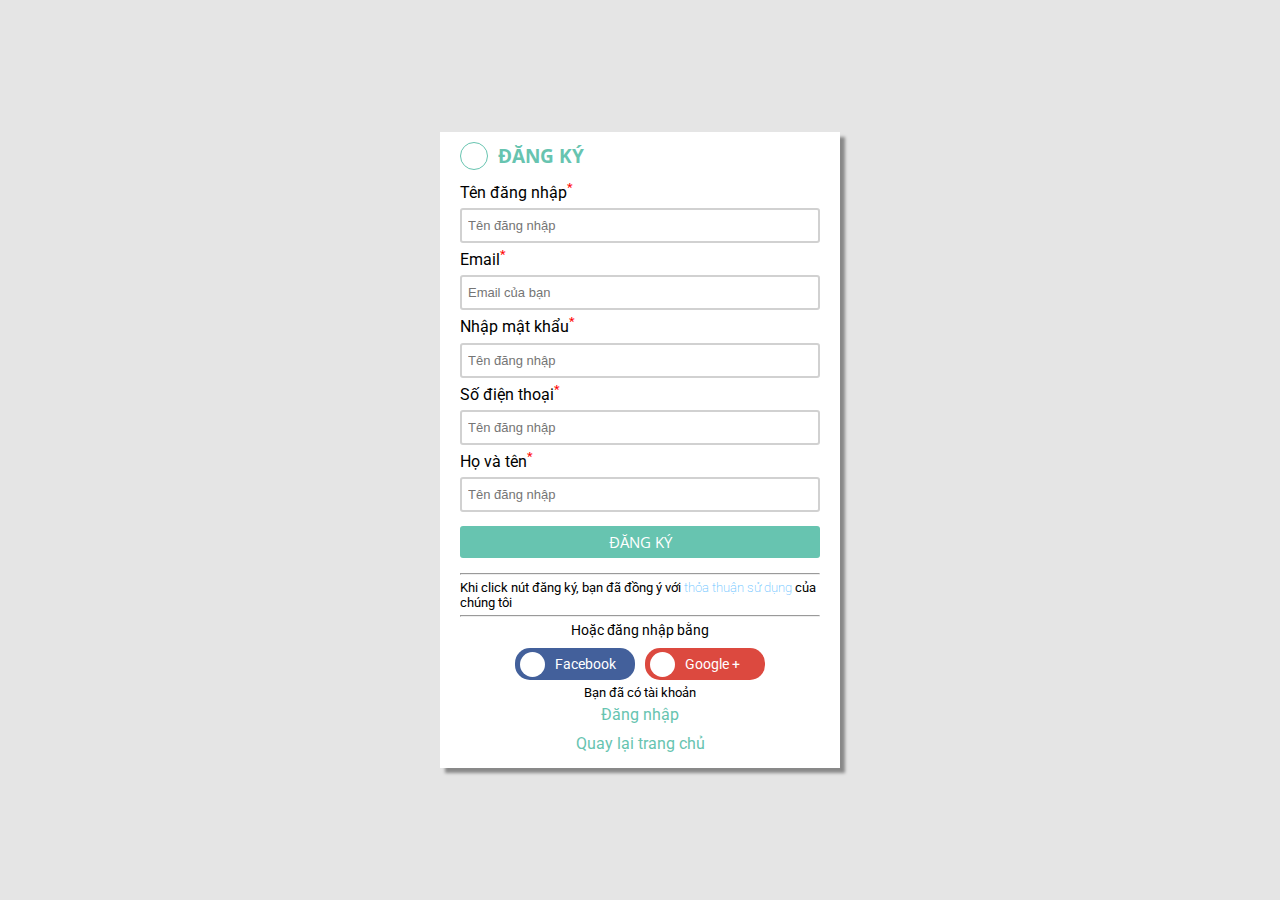
<file: dangky.html>
<!DOCTYPE html>
<html lang="en">
<head>
    <meta charset="UTF-8">
    <meta http-equiv="X-UA-Compatible" content="IE=edge">
    <meta name="viewport" content="width=device-width, initial-scale=1.0">
    <link rel="stylesheet" href="https://cdnjs.cloudflare.com/ajax/libs/font-awesome/6.3.0/css/all.min.css" integrity="sha512-SzlrxWUlpfuzQ+pcUCosxcglQRNAq/DZjVsC0lE40xsADsfeQoEypE+enwcOiGjk/bSuGGKHEyjSoQ1zVisanQ==" crossorigin="anonymous" referrerpolicy="no-referrer" />
    <link rel="stylesheet" href="dangky.css">
    <title>Đăng ký - Hồ Thiên Tỷ</title>
</head>
<body>
    <form action="" class="form" id="form">
        <div class="title">
            <i class="fa-solid fa-user"></i>
            <h1>đăng ký</h1>
        </div>
        <div class="enter-information">
            <label for="fullname" class="label">Tên đăng nhập<sup>*</sup></label>
            <input id="fullname" name="fullname" type="text" placeholder="Tên đăng nhập">
            <span class="message"></span>
        </div>
        <div class="enter-information">
            <label for="email" class="label">Email<sup>*</sup></label>
            <input id="email" name="email" type="text" placeholder="Email của bạn">
            <span class="message"></span>
        </div>
        <div class="enter-information">
            <label for="password" class="label">Nhập mật khẩu<sup>*</sup></label>
            <input id="password" name="password" type="password" placeholder="Tên đăng nhập">
            <span class="message"></span>
        </div>
        <div class="enter-information">
            <label for="phone" class="label">Số điện thoại<sup>*</sup></label>
            <input id="phone" name="phone" type="text" placeholder="Tên đăng nhập">
            <span class="message"></span>
        </div>
        <div class="enter-information">
            <label for="username" class="label">Họ và tên<sup>*</sup></label>
            <input id="username" name="username" type="text" placeholder="Tên đăng nhập">
            <span class="message"></span>
        </div>
        <button type="submit">đăng ký</button>
        <hr>
        <p>Khi click nút đăng ký, bạn đã đồng ý với <b>thỏa thuận sử dụng</b> của chúng tôi</p>
        <hr>
        <div class="dangnhapkhac">
            <span>Hoặc đăng nhập bằng</span>
            <div class="google-fb">
                <a href="">
                <div class="icon" style="--clr: rgb(67,96,155); --clr1:rgb(86, 121, 192);">
                    <i class="fa-brands fa-facebook-f"></i>
                    <span>Facebook</span>
                </div>
                </a>
                <a href="">
                <div class="icon" style="--clr: rgb(220,73,63); --clr1: rgb(252, 93, 82);">
                    <i class="fa-brands fa-google"></i>
                    <span>Google +</span>
                </div>
                </a>
            </div>
            <p>Bạn đã có tài khoản</p>
            <a href="dangnhap.html">Đăng nhập</a>
            <p></p>
            <a href="index.html">Quay lại trang chủ</a>
        </div>
    </form>
</body>
<script src="dangky.js"></script>
<script>
    checkForm({
        form: '#form',
        rules: [
            checkForm.isResquired('#fullname'),
            checkForm.isEmail('#email'),
            checkForm.isPassword('#password', 6),
            checkForm.isPhone('#phone'),
            checkForm.isUsername('#username'),
        ]
    });
</script>
</html>
</file>
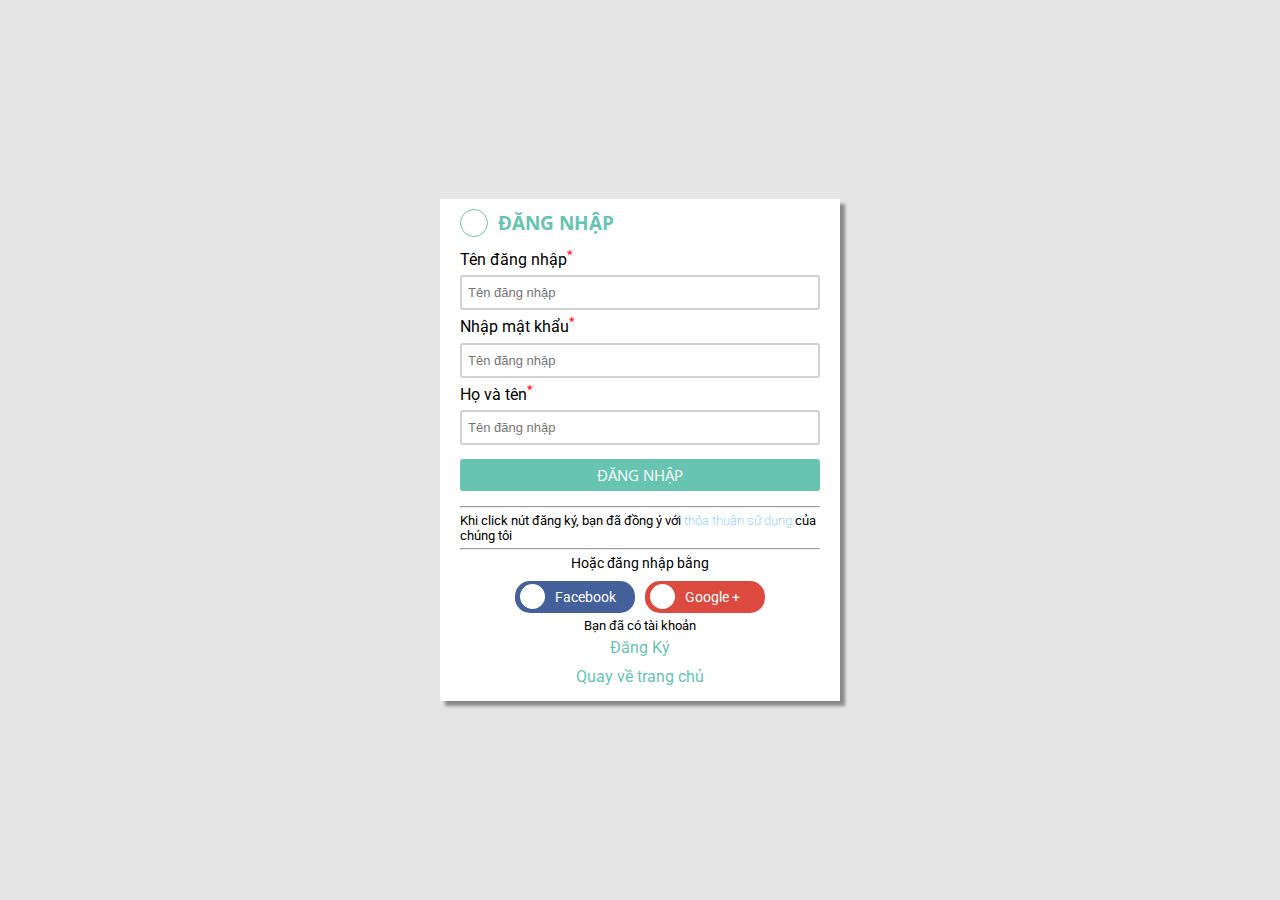
<file: dangnhap.html>
<!DOCTYPE html>
<html lang="en">
<head>
    <meta charset="UTF-8">
    <meta http-equiv="X-UA-Compatible" content="IE=edge">
    <meta name="viewport" content="width=device-width, initial-scale=1.0">
    <link rel="stylesheet" href="https://cdnjs.cloudflare.com/ajax/libs/font-awesome/6.3.0/css/all.min.css" integrity="sha512-SzlrxWUlpfuzQ+pcUCosxcglQRNAq/DZjVsC0lE40xsADsfeQoEypE+enwcOiGjk/bSuGGKHEyjSoQ1zVisanQ==" crossorigin="anonymous" referrerpolicy="no-referrer" />
    <link rel="stylesheet" href="dangnhap.css">
    <title>Đăng nhập - Hồ Thiên Tỷ</title>
</head>
<body>
    <form action="" class="form" id="form">
        <div class="title">
            <i class="fa-solid fa-user"></i>
            <h1>đăng nhập</h1>
        </div>
        <div class="enter-information">
            <label for="fullname" class="label">Tên đăng nhập<sup>*</sup></label>
            <input id="fullname" name="fullname" type="text" placeholder="Tên đăng nhập">
            <span class="message"></span>
        </div>
        <div class="enter-information">
            <label for="password" class="label">Nhập mật khẩu<sup>*</sup></label>
            <input id="password" name="password" type="password" placeholder="Tên đăng nhập">
            <span class="message"></span>
        </div>
        <div class="enter-information">
            <label for="username" class="label">Họ và tên<sup>*</sup></label>
            <input id="username" name="username" type="text" placeholder="Tên đăng nhập">
            <span class="message"></span>
        </div>
        <button >đăng Nhập</button>
        <hr>
        <p>Khi click nút đăng ký, bạn đã đồng ý với <b>thỏa thuận sử dụng</b> của chúng tôi</p>
        <hr>
        <div class="dangnhapkhac">
            <span>Hoặc đăng nhập bằng</span>
            <div class="google-fb">
                <a href="">
                <div class="icon" style="--clr: rgb(67,96,155); --clr1:rgb(86, 121, 192);">
                    <i class="fa-brands fa-facebook-f"></i>
                    <span>Facebook</span>
                </div>
                </a>
                <a href="">
                <div class="icon" style="--clr: rgb(220,73,63); --clr1: rgb(252, 93, 82);">
                    <i class="fa-brands fa-google"></i>
                    <span>Google +</span>
                </div>
                </a>
            </div>
            <p>Bạn đã có tài khoản</p>
            <a href="dangky.html">Đăng Ký</a>
            <p></p>
            <a href="index.html">Quay về trang chủ</a>
        </div>
    </form>
</body>
<script src="dangnhap.js"></script>
<script>
    checkForm({
        form: '#form',
        rules: [
            checkForm.isResquired('#fullname'),
            checkForm.isPassword('#password', 6),
            checkForm.isUsername('#username'),
        ]
    });
</script>
</html>
</file>
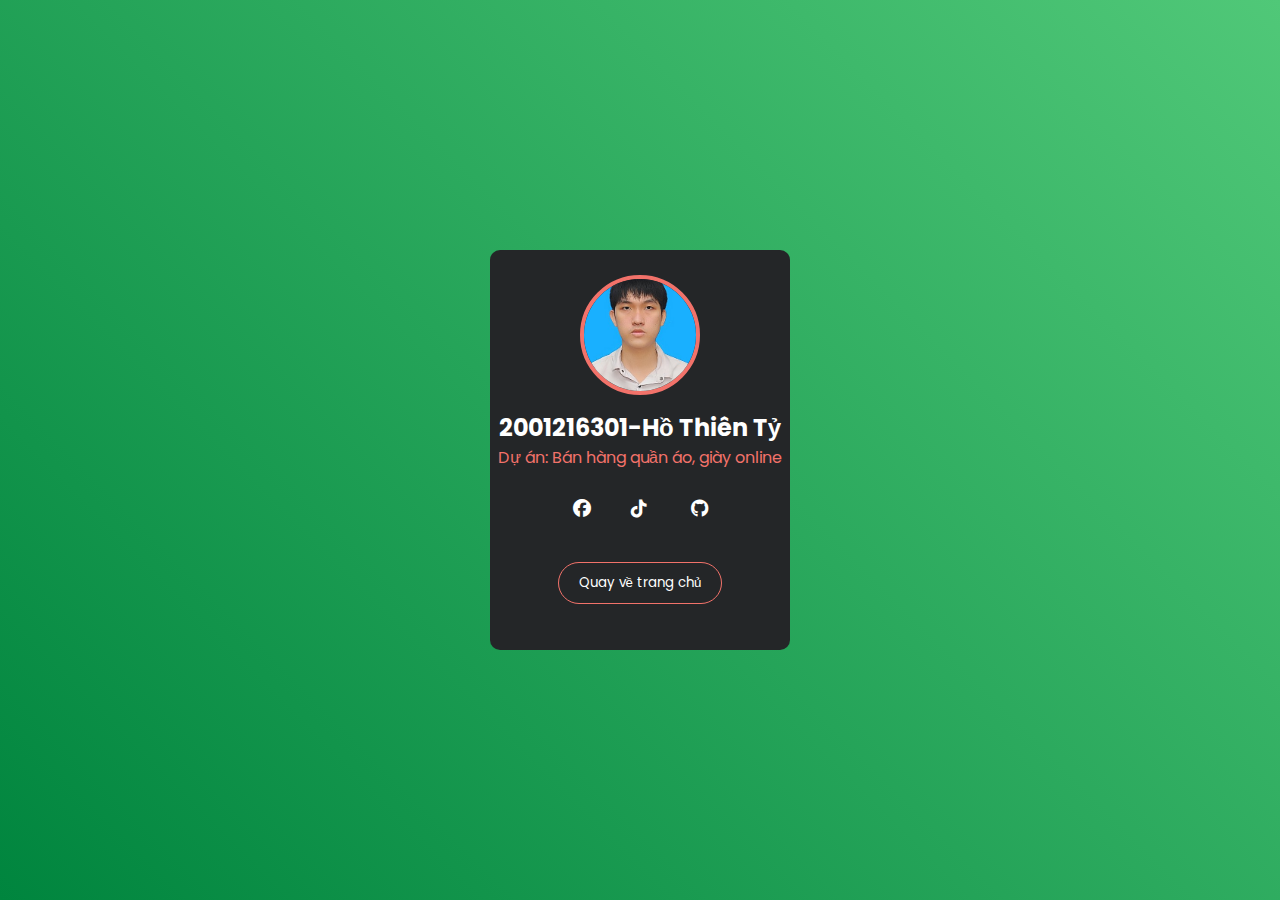
<file: profile.html>
<!DOCTYPE html>
<html lang="en">
<head>
    <meta charset="UTF-8">
    <meta http-equiv="X-UA-Compatible" content="IE=edge">
    <meta name="viewport" content="width=device-width, initial-scale=1.0">
    <title>Profile Card</title>
    <link rel="stylesheet" href="https://cdnjs.cloudflare.com/ajax/libs/font-awesome/6.2.0/css/all.min.css">
    <link rel="stylesheet" href="profile.css">
</head>
<body>
    <div class="card">
        <div class="card_img">
            <img src="picture.jpg" alt="">
        </div>
        <h2>2001216301-Hồ Thiên Tỷ</h2>
        <p>Dự án: Bán hàng quần áo, giày online</p>
        <div class="card_social">
            <a href="https://www.facebook.com/profile.php?id=100069245148511">
                <i class="fa-brands fa-facebook"></i>
            </a><a href="https://www.tiktok.com/@thien.ty.0901?is_from_webapp=1&sender_device=pc">
                <i class="fa-brands fa-tiktok"></i>
            </a>
            <a href="https://github.com/HoThienTy">
                <i class="fa-brands fa-github"></i>
            </a>
        </div>

        <div>
            <a href="index.html">
                <button style="border-radius: 30px;">Quay về trang chủ</button>
            </a>
        </div>
    </div>
</body>
</html>
</file>
<file: dangky.css>
@import url('https://fonts.googleapis.com/css2?family=Roboto:wght@400&display=swap');
@import url('https://fonts.googleapis.com/css2?family=Open+Sans:wght@600&display=swap');
*{
    padding: 0;
    margin: 0;
    box-sizing: border-box;
}
:root{
    --green: rgb(103, 196, 176);
    --green-hover: rgb(71, 165, 145);
    --blue: rgb(104, 195, 255);
    --facebook-hover: rgb(86, 121, 192);
    --google-hover: rgb(252, 93, 82);
}
body{
    display: flex;
    justify-content: center;
    align-items: center;
    min-height: 100vh;
    background: rgb(229, 229, 229);
    padding: 10px;
    user-select: none;
}
form{
    position: relative;
    width: 400px;
    background: #fff;
    box-shadow: 5px 5px 3px rgba(0,0,0,0.4);
    padding: 10px 20px;
}
.title{
    display: flex;
    align-items: center;
    padding: 0px 0px 10px 0px;
}
.title> i{
    font-size: 18px;
    color: var(--green);
    width: 28px;
    height: 28px;
    border-radius: 50%;
    border: 1px solid ;
    display: flex;
    justify-content: center;
    align-items: center;
}
.title h1{
    font-size: 19px;
    text-transform: uppercase;
    font-family: 'Open Sans', sans-serif;
    margin-left: 10px;
    color: var(--green);
}
.enter-information{
    display: flex;
    flex-direction: column;
}
.enter-information label{
    font-family: 'Roboto', sans-serif;
    font-size: 16px;
    margin-bottom: 6px;
}
.enter-information label sup{
    color: red;
}
.enter-information input{
    width: 100%;
    height: 35px;
    padding: 0px 6px;
    font-size: 13px;
    border: 2px solid #d1d1d1;
    border-radius: 3px;
    outline: none;
}
.enter-information input:focus{
    border: 2px solid var(--green);
}
.enter-information input.error{
    border: 2px solid red;
}
.enter-information input.accept{
    border: 2px solid rgb(72, 230, 91);
}
.enter-information .message{
    padding: 2px 0px 2px 5px;
    font-family: 'Roboto', sans-serif;
    font-size: 13px;
    color: red;
}
form button{
    width: 100%;
    padding: 6px;
    font-size: 15px;
    font-family: 'Open Sans', sans-serif;
    color: #fff;
    background: var(--green);
    border: none;
    cursor: pointer;
    border-radius: 3px;
    margin-top: 10px;
    margin-bottom: 15px;
    transition: all 0.25s;
    text-transform: uppercase;
}
form button:hover{
    background: var(--green-hover);
}
form p{
    padding: 5px 0px;
    font-family: 'Roboto', sans-serif;
    font-size: 13px;
}
form b{
    color: var(--blue) ;
    font-weight: 200;
}
.dangnhapkhac{
    position: relative;
    width: 100%;
    padding: 5px 0px;
    display: flex;
    flex-direction: column;
    justify-content: center;
    align-items: center;
}
.dangnhapkhac> span{
    font-family: 'Roboto', sans-serif;
    font-size: 14px;
}
.dangnhapkhac a{
    text-decoration: none;
    font-family: 'Roboto', sans-serif;
    color: var(--green);
}
.dangnhapkhac .google-fb{
    display: flex;
    margin-top: 10px;
    width: 250px;
    display: flex;
    justify-content: space-between;
}
.dangnhapkhac .google-fb .icon{
    background: var(--clr);
    width: 120px;
    height: 32px;
    display: flex;
    align-items: center;
    border-radius: 15px;
    cursor: pointer;
    transition: all 0.5s;
}
.google-fb .icon:hover{
    background: var(--clr1);
}
.google-fb .icon> i{
    width: 25px;
    height: 25px;
    border-radius: 50%;
    display: flex;
    justify-content: center;
    align-items: center;
    background: #fff;
    margin-left: 5px;
    font-size: 13px;
    color: var(--clr);
}
.google-fb .icon > span{
    font-family: 'Roboto', sans-serif;
    font-size: 14px;
    color: #fff;
    margin-left: 10px;
}
</file>
<file: dangnhap.css>
@import url('https://fonts.googleapis.com/css2?family=Roboto:wght@400&display=swap');
@import url('https://fonts.googleapis.com/css2?family=Open+Sans:wght@600&display=swap');
*{
    padding: 0;
    margin: 0;
    box-sizing: border-box;
}
:root{
    --green: rgb(103, 196, 176);
    --green-hover: rgb(71, 165, 145);
    --blue: rgb(104, 195, 255);
    --facebook-hover: rgb(86, 121, 192);
    --google-hover: rgb(252, 93, 82);
}
body{
    display: flex;
    justify-content: center;
    align-items: center;
    min-height: 100vh;
    background: rgb(229, 229, 229);
    padding: 10px;
    user-select: none;
}
form{
    position: relative;
    width: 400px;
    background: #fff;
    box-shadow: 5px 5px 3px rgba(0,0,0,0.4);
    padding: 10px 20px;
}
.title{
    display: flex;
    align-items: center;
    padding: 0px 0px 10px 0px;
}
.title> i{
    font-size: 18px;
    color: var(--green);
    width: 28px;
    height: 28px;
    border-radius: 50%;
    border: 1px solid ;
    display: flex;
    justify-content: center;
    align-items: center;
}
.title h1{
    font-size: 19px;
    text-transform: uppercase;
    font-family: 'Open Sans', sans-serif;
    margin-left: 10px;
    color: var(--green);
}
.enter-information{
    display: flex;
    flex-direction: column;
}
.enter-information label{
    font-family: 'Roboto', sans-serif;
    font-size: 16px;
    margin-bottom: 6px;
}
.enter-information label sup{
    color: red;
}
.enter-information input{
    width: 100%;
    height: 35px;
    padding: 0px 6px;
    font-size: 13px;
    border: 2px solid #d1d1d1;
    border-radius: 3px;
    outline: none;
}
.enter-information input:focus{
    border: 2px solid var(--green);
}
.enter-information input.error{
    border: 2px solid red;
}
.enter-information input.accept{
    border: 2px solid rgb(72, 230, 91);
}
.enter-information .message{
    padding: 2px 0px 2px 5px;
    font-family: 'Roboto', sans-serif;
    font-size: 13px;
    color: red;
}
form button{
    width: 100%;
    padding: 6px;
    font-size: 15px;
    font-family: 'Open Sans', sans-serif;
    color: #fff;
    background: var(--green);
    border: none;
    cursor: pointer;
    border-radius: 3px;
    margin-top: 10px;
    margin-bottom: 15px;
    transition: all 0.25s;
    text-transform: uppercase;
}
form button:hover{
    background: var(--green-hover);
}
form p{
    padding: 5px 0px;
    font-family: 'Roboto', sans-serif;
    font-size: 13px;
}
form b{
    color: var(--blue) ;
    font-weight: 200;
}
.dangnhapkhac{
    position: relative;
    width: 100%;
    padding: 5px 0px;
    display: flex;
    flex-direction: column;
    justify-content: center;
    align-items: center;
}
.dangnhapkhac> span{
    font-family: 'Roboto', sans-serif;
    font-size: 14px;
}
.dangnhapkhac a{
    text-decoration: none;
    font-family: 'Roboto', sans-serif;
    color: var(--green);
}
.dangnhapkhac .google-fb{
    display: flex;
    margin-top: 10px;
    width: 250px;
    display: flex;
    justify-content: space-between;
}
.dangnhapkhac .google-fb .icon{
    background: var(--clr);
    width: 120px;
    height: 32px;
    display: flex;
    align-items: center;
    border-radius: 15px;
    cursor: pointer;
    transition: all 0.5s;
}
.google-fb .icon:hover{
    background: var(--clr1);
}
.google-fb .icon> i{
    width: 25px;
    height: 25px;
    border-radius: 50%;
    display: flex;
    justify-content: center;
    align-items: center;
    background: #fff;
    margin-left: 5px;
    font-size: 13px;
    color: var(--clr);
}
.google-fb .icon > span{
    font-family: 'Roboto', sans-serif;
    font-size: 14px;
    color: #fff;
    margin-left: 10px;
}
</file>
<file: profile.css>
@import url('https://fonts.googleapis.com/css?family=Poppins:400,500,600,700&display=swap');

:root {
	--pink-color: #f2726a;
}

* {
	margin: 0;
	padding: 0;
	box-sizing: border-box;
	font-family: 'Poppins', sans-serif;
}

body {
	height: 100vh;
	background: linear-gradient(45deg, #00853e, #50c878);
	display: flex;
	justify-content: center;
	align-items: center;
}

.card {
	width: 300px;
	height: 400px;
	border-radius: 10px;
	text-align: center;
	background-color: #242628;
	overflow: hidden;
	margin: 0 30px;
}

.card_img {
	width: 120px;
	height: 120px;
	overflow: hidden;
	transition: 0.25s;
	margin: 0 auto;
	transform: translateY(25px);
	border-radius: 50%;
	border: 4px solid var(--pink-color);
	cursor: pointer;
}

.card_img:hover {
	width: 100%;
	height: 100%;
	border-radius: unset;
	border: unset;
	transform: unset;
}

img {
	width: 100%;
	height: 100%;
	object-fit: cover;
	object-position: center;
}

h2 {
	color: #fff;
	margin-top: 40px;
}

p {
	color: var(--pink-color);
}

.card_social a {
	text-decoration: none;
	color: #fff;
	margin: 25px 20px 40px;
	display: inline-block;
	font-size: 18px;
	transition: 0.25s;
}

.card_social a:hover {
	color: var(--pink-color);
}

button {
	outline: none;
	border: none;
	color: #fff;
	background-color: transparent;
	border: 1px solid var(--pink-color);
	padding: 10px 20px;
	border-radius: inherit;
	cursor: pointer;
	transition: 0.25s;
}

button:hover {
	background-color: var(--pink-color);
}
</file>
